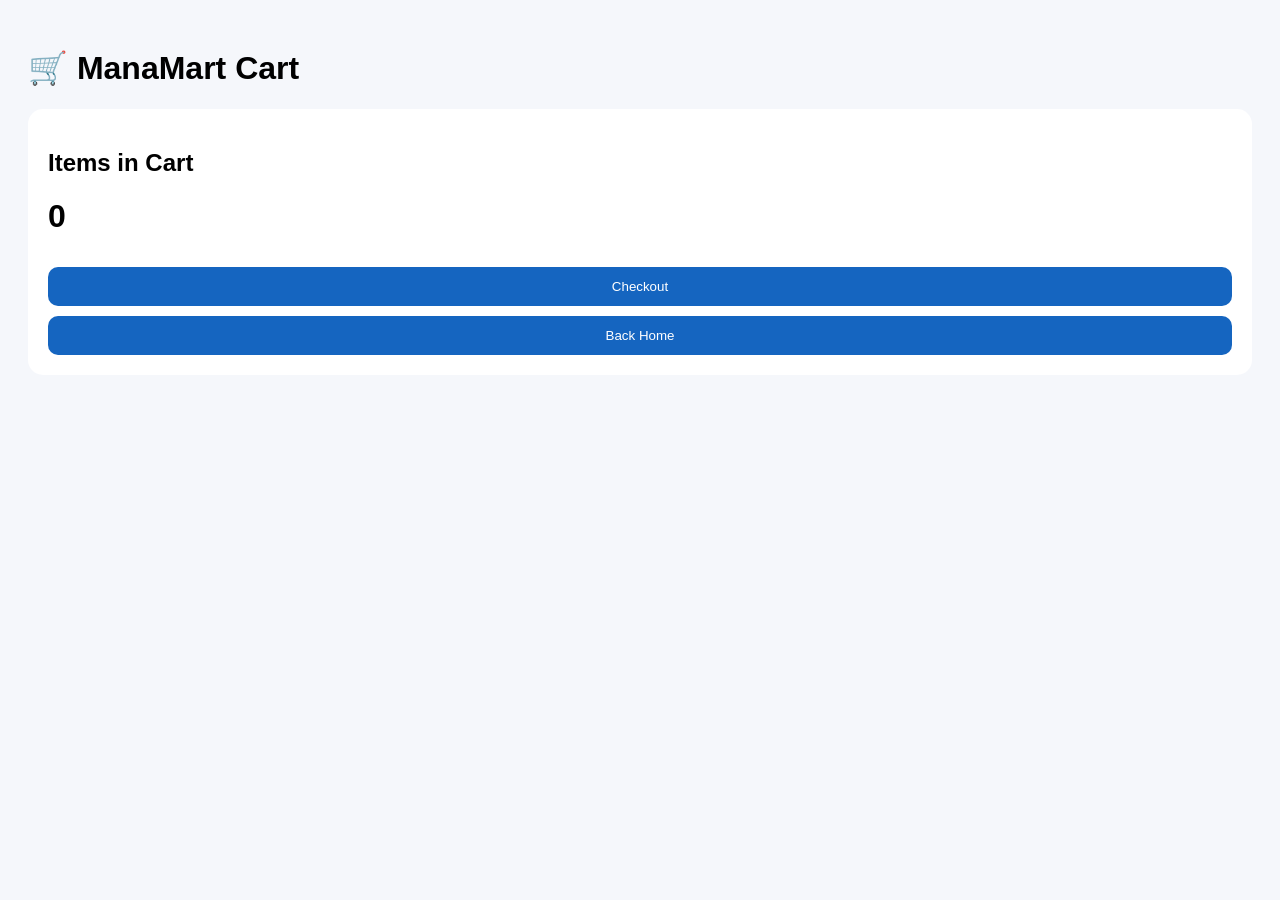
<file: cart.html>
<!DOCTYPE html>
<html>
<head>
<meta name="viewport" content="width=device-width, initial-scale=1">
<title>ManaMart Cart</title>
<style>
body{font-family:Arial;background:#f5f7fb;padding:20px}
.box{background:#fff;padding:20px;border-radius:15px}
button{width:100%;padding:12px;background:#1565C0;color:#fff;border:none;border-radius:10px;margin-top:10px}
</style>
</head>
<body>

<h1>🛒 ManaMart Cart</h1>

<div class="box">
  <h2>Items in Cart</h2>
  <h1 id="count">0</h1>
  <button onclick="checkout()">Checkout</button>
  <button onclick="location.href='index.html'">Back Home</button>
</div>

<script>
let cart=localStorage.getItem("cart")||0;
document.getElementById("count").innerText=cart;

function checkout(){
  alert("Checkout feature next step lo Razorpay tho connect chestam.");
}
</script>

</body>
</html>
</file>
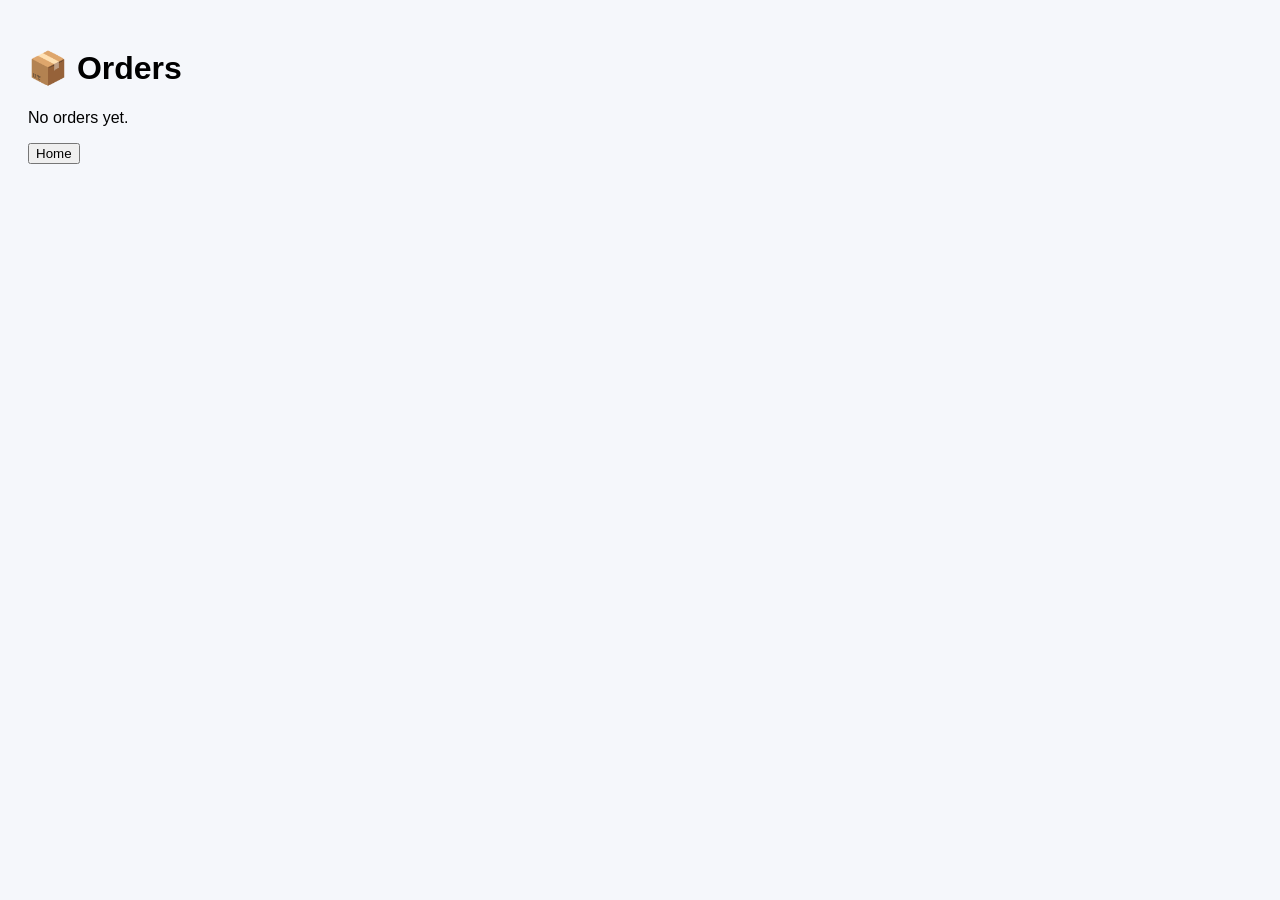
<file: orders.html>
<!DOCTYPE html>
<html>
<head><meta name="viewport" content="width=device-width, initial-scale=1">
<title>Orders</title></head>
<body style="font-family:Arial;padding:20px;background:#f5f7fb">
<h1>📦 Orders</h1>
<p>No orders yet.</p>
<button onclick="location.href='index.html'">Home</button>
</body>
</html>
</file>
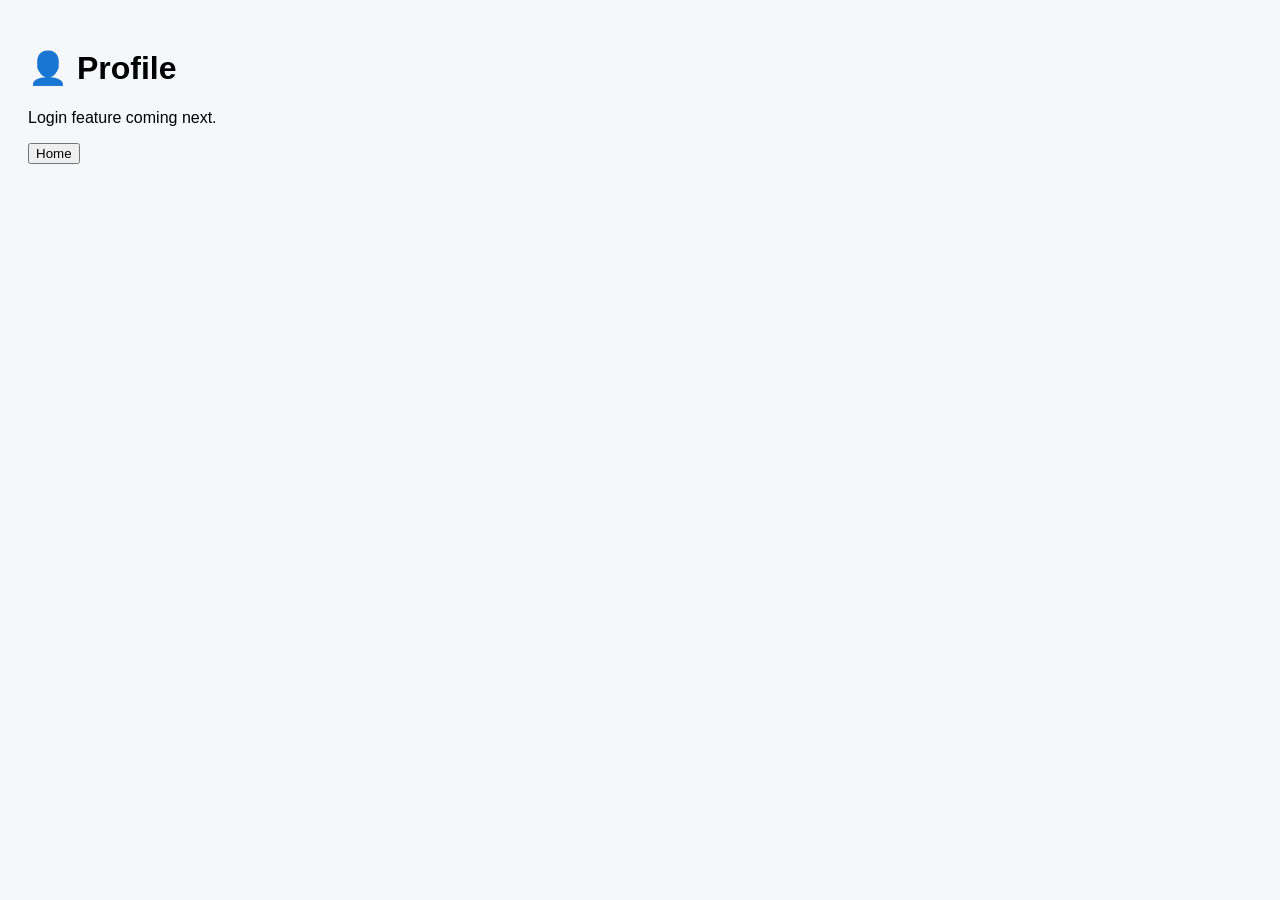
<file: profile.html>
<!DOCTYPE html>
<html>
<head><meta name="viewport" content="width=device-width, initial-scale=1">
<title>Profile</title></head>
<body style="font-family:Arial;padding:20px;background:#f5f7fb">
<h1>👤 Profile</h1>
<p>Login feature coming next.</p>
<button onclick="location.href='index.html'">Home</button>
</body>
</html>
</file>
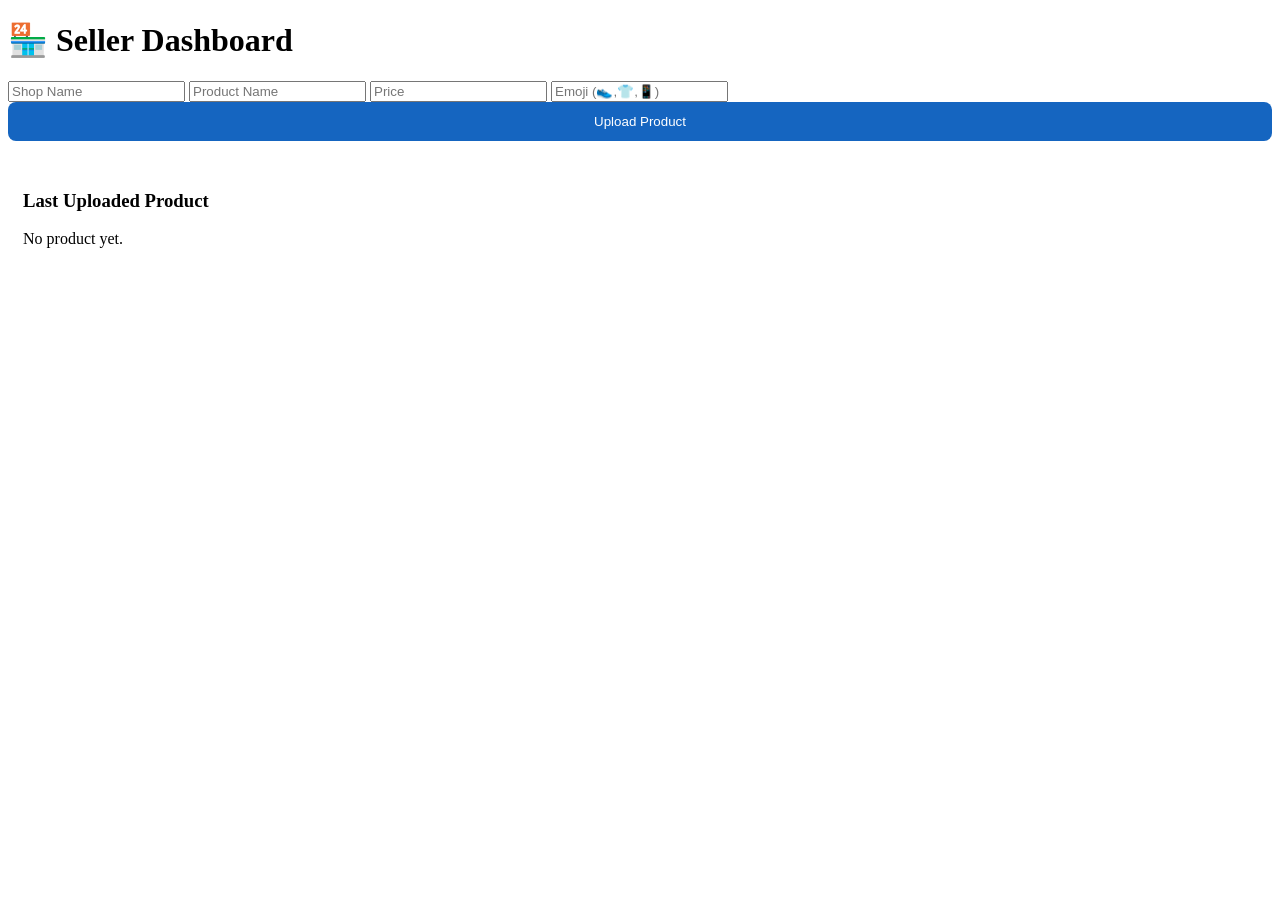
<file: seller.html>
<!DOCTYPE html>
<html>
<head>
<meta name="viewport" content="width=device-width, initial-scale=1">
<title>Seller Dashboard</title>
<style>
body<script>
function saveProduct(){
  const p={
    name:document.getElementById("name").value,
    price:document.getElementById("price").value,
    image:"https://picsum.photos/300/200?random="+Math.random()
  };

  localStorage.setItem("manamart_product",JSON.stringify(p));
  alert("Product Upload Success!");
  location.href="index.html";
}
</script>
input{width:100%;padding:12px;margin:8px 0;border-radius:8px;border:1px solid #ccc}
button{width:100%;padding:12px;background:#1565C0;color:white;border:none;border-radius:8px}
.card{background:white;padding:15px;border-radius:12px;margin-top:15px}
</style>
</head>
<body>

<h1>🏪 Seller Dashboard</h1>

<input id="shop" placeholder="Shop Name">
<input id="name" placeholder="Product Name">
<input id="price" placeholder="Price">
<input id="emoji" placeholder="Emoji (👟,👕,📱)">

<button onclick="saveProduct()">Upload Product</button> 

<div class="card">
<h3>Last Uploaded Product</h3>
<div id="last">No product yet.</div>
</div>

<script>
function saveProduct(){
 const p={
  shop:shop.value,
  name:name.value,
  price:price.value,
  emoji:emoji.value || "📦"
 };
 localStorage.setItem("manamart_product",JSON.stringify(p));
 last.innerHTML=`${p.emoji} <b>${p.name}</b><br>₹${p.price}<br>${p.shop}`;
 alert("Product Upload Success!");
}
const old=JSON.parse(localStorage.getItem("manamart_product"));
if(old){
 last.innerHTML=`${old.emoji} <b>${old.name}</b><br>₹${old.price}<br>${old.shop}`;
}
</script>

</body>
</html>
</file>
